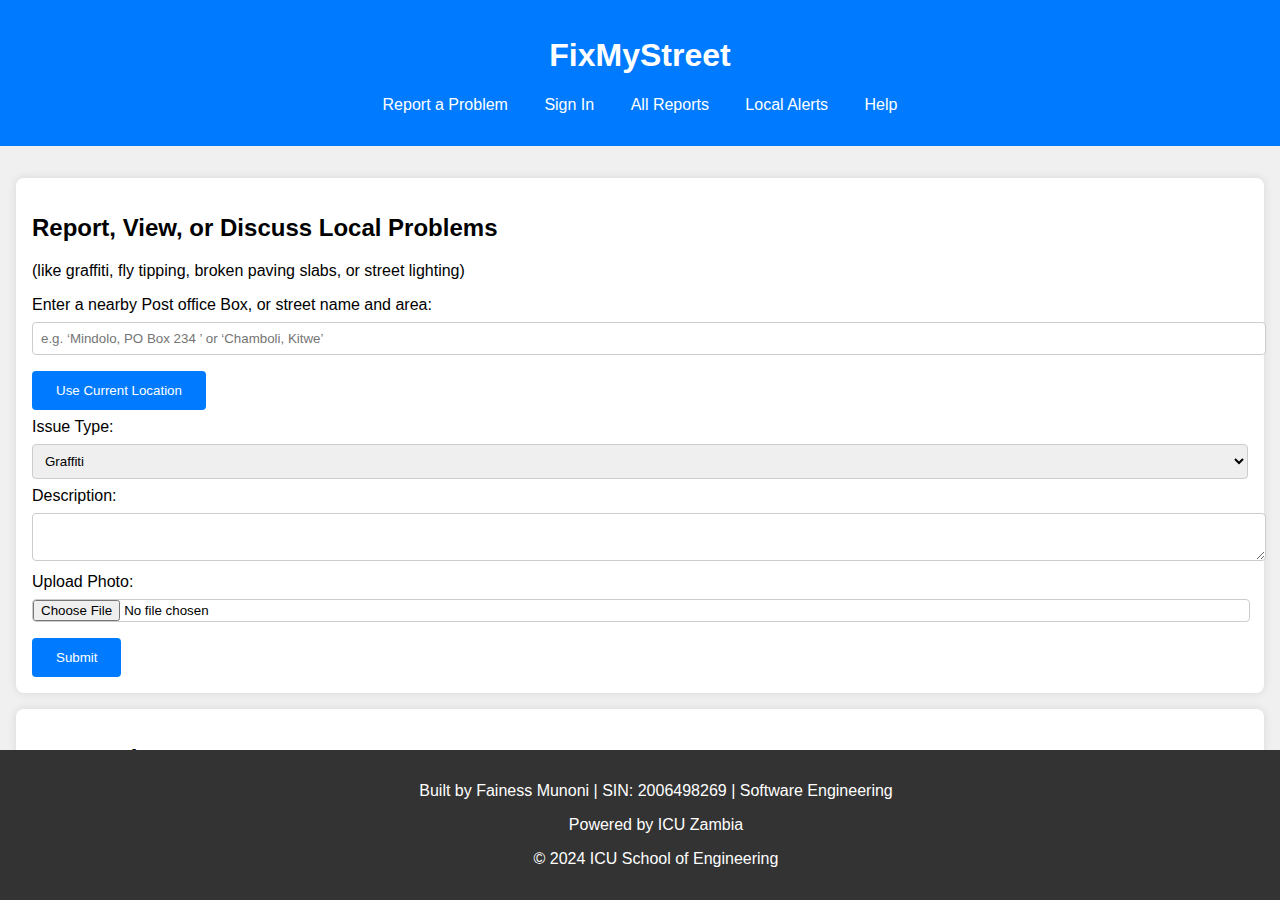
<file: index.html>
<!DOCTYPE html>
<html lang="en">
<head>
    <meta charset="UTF-8">
    <meta name="viewport" content="width=device-width, initial-scale=1.0">
    <title>FixMyStreet - Report a Problem</title>
    <link rel="stylesheet" href="css/styles.css">
</head>
<body>
    <header>
        <h1>FixMyStreet</h1>
        <nav>
            <ul>
                <li><a href="index.html">Report a Problem</a></li>
                <li><a href="sign-in.html">Sign In</a></li>
                <li><a href="all-reports.html">All Reports</a></li>
                <li><a href="local-alerts.html">Local Alerts</a></li>
                <li><a href="help.html">Help</a></li>
            </ul>
        </nav>
    </header>
    
    <main>
        <section id="report">
            <h2>Report, View, or Discuss Local Problems</h2>
            <p>(like graffiti, fly tipping, broken paving slabs, or street lighting)</p>
            <form id="reportForm">
                <label for="location">Enter a nearby Post office Box, or street name and area:</label>
                <input type="text" id="location" name="location" placeholder="e.g. ‘Mindolo, PO Box 234 ’ or ‘Chamboli, Kitwe’">
                <button type="button" onclick="getCurrentLocation()">Use Current Location</button>
                
                <label for="issueType">Issue Type:</label>
                <select id="issueType" name="issueType">
                    <option value="graffiti">Graffiti</option>
                    <option value="fly_tipping">Fly Tipping</option>
                    <option value="paving_slabs">Broken Paving Slabs</option>
                    <option value="street_lighting">Street Lighting</option>
                </select>

                <label for="description">Description:</label>
                <textarea id="description" name="description"></textarea>

                <label for="photo">Upload Photo:</label>
                <input type="file" id="photo" name="photo" accept="image/*">

                <button type="submit">Submit</button>
            </form>
        </section>

        <section id="reportedIssues">
            <h2>Reported Issues</h2>
            <div id="issueList"></div>
        </section>
    </main>
    
    <footer>
        
        <p>Built by Fainess Munoni | SIN: 2006498269 | Software Engineering</p>
         <p>Powered by ICU Zambia</p>
         <p>&copy; 2024 ICU School of Engineering</p>
     </footer>

    <script src="js/scripts.js"></script>
</body>
</html>
</file>
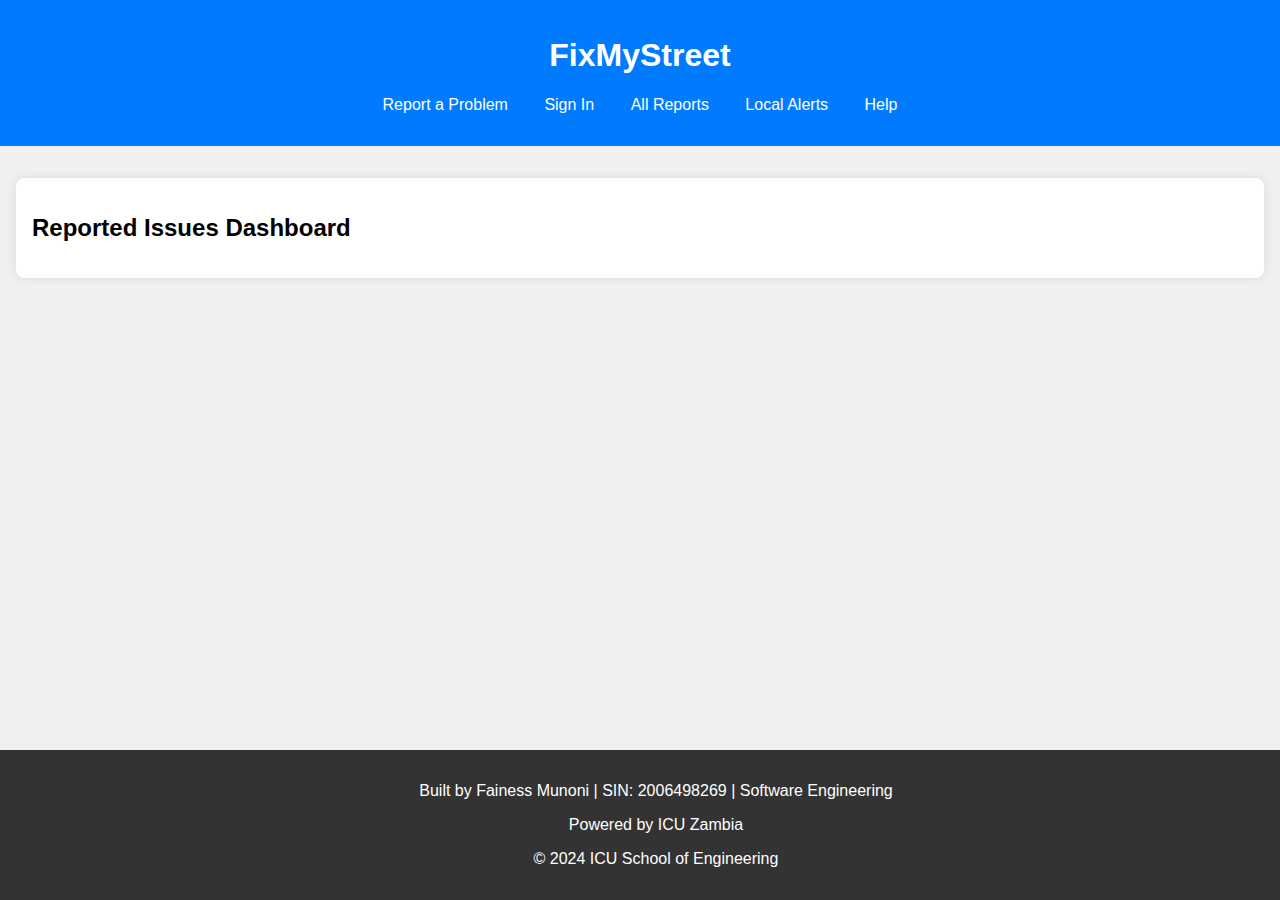
<file: all-reports.html>
<!DOCTYPE html>
<html lang="en">
<head>
    <meta charset="UTF-8">
    <meta name="viewport" content="width=device-width, initial-scale=1.0">
    <title>FixMyStreet - All Reports</title>
    <link rel="stylesheet" href="css/styles.css">
</head>
<body>
    <header>
        <h1>FixMyStreet</h1>
        <nav>
            <ul>
                <li><a href="index.html">Report a Problem</a></li>
                <li><a href="sign-in.html">Sign In</a></li>
                <li><a href="all-reports.html">All Reports</a></li>
                <li><a href="local-alerts.html">Local Alerts</a></li>
                <li><a href="help.html">Help</a></li>
            </ul>
        </nav>
    </header>
    
    <main>
        <section id="dashboard">
            <h2>Reported Issues Dashboard</h2>
            <div id="issueList"></div>
        </section>
    </main>
    
    <footer>
        
        <p>Built by Fainess Munoni | SIN: 2006498269 | Software Engineering</p>
         <p>Powered by ICU Zambia</p>
         <p>&copy; 2024 ICU School of Engineering</p>
     </footer>
    <script src="js/scripts.js"></script>
</body>
</html>
</file>
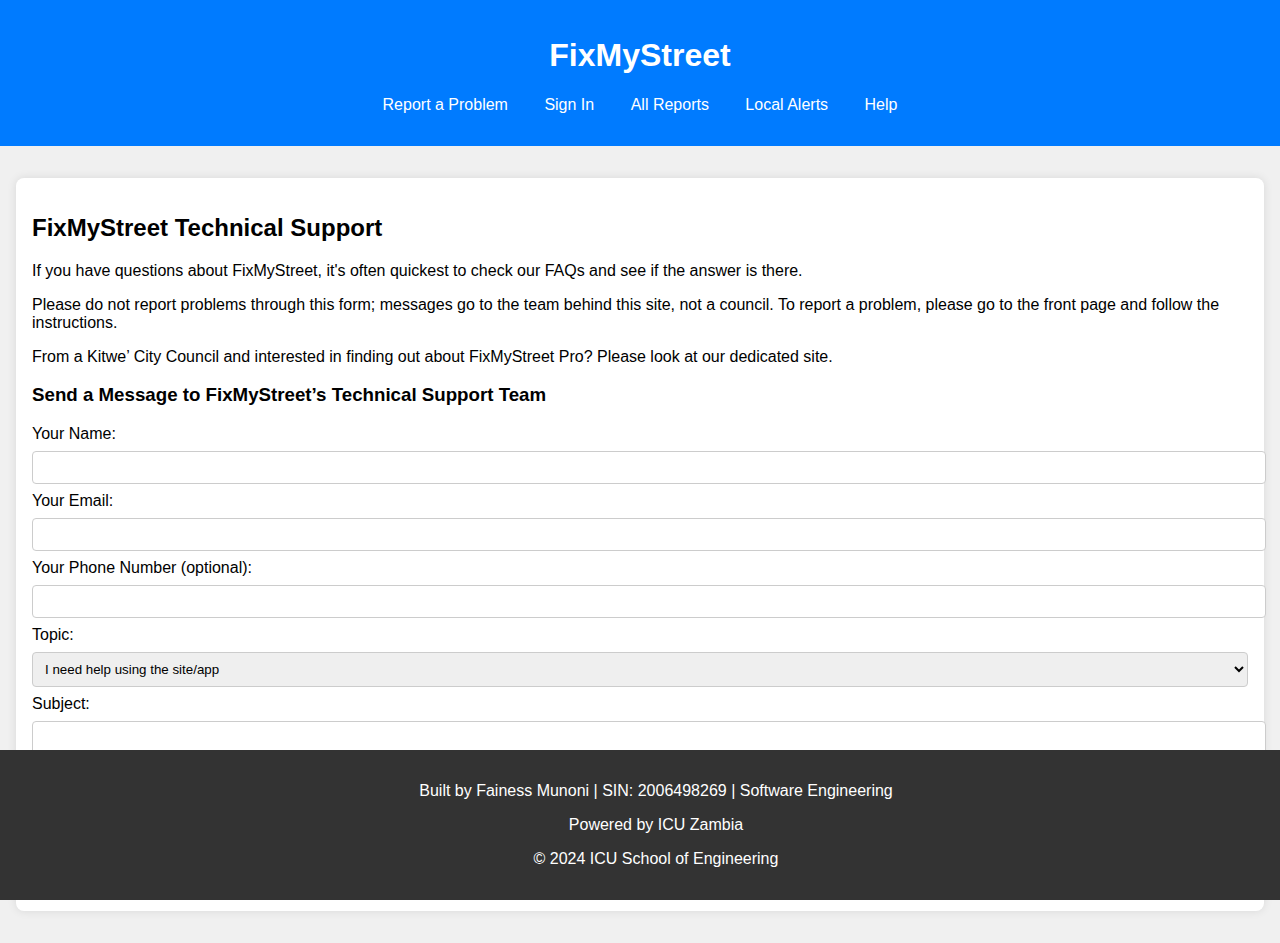
<file: help.html>
<!DOCTYPE html>
<html lang="en">
<head>
    <meta charset="UTF-8">
    <meta name="viewport" content="width=device-width, initial-scale=1.0">
    <title>FixMyStreet - Help</title>
    <link rel="stylesheet" href="css/styles.css">
</head>
<body>
    <header>
        <h1>FixMyStreet</h1>
        <nav>
            <ul>
                <li><a href="index.html">Report a Problem</a></li>
                <li><a href="sign-in.html">Sign In</a></li>
                <li><a href="all-reports.html">All Reports</a></li>
                <li><a href="local-alerts.html">Local Alerts</a></li>
                <li><a href="help.html">Help</a></li>
            </ul>
        </nav>
    </header>
    
    <main>
        <section id="help">
            <h2>FixMyStreet Technical Support</h2>
            <p>If you have questions about FixMyStreet, it's often quickest to check our FAQs and see if the answer is there.</p>
            <p>Please do not report problems through this form; messages go to the team behind this site, not a council. To report a problem, please go to the front page and follow the instructions.</p>
            <p>From a Kitwe’ City  Council and interested in finding out about FixMyStreet Pro? Please look at our dedicated site.</p>
            <h3>Send a Message to FixMyStreet’s Technical Support Team</h3>
            <form id="supportForm">
                <label for="name">Your Name:</label>
                <input type="text" id="name" name="name">

                <label for="email">Your Email:</label>
                <input type="email" id="email" name="email">

                <label for="phone">Your Phone Number (optional):</label>
                <input type="tel" id="phone" name="phone">

                <label for="topic">Topic:</label>
                <select id="topic" name="topic">
                    <option value="help">I need help using the site/app</option>
                    <option value="feedback">I have feedback about the site/app</option>
                    <option value="council">I am from a council</option>
                    <option value="question">I have a question for the FixMyStreet team</option>
                    <option value="report">I want to report a street problem</option>
                    <option value="unfixed">My street problem hasn’t been fixed</option>
                </select>

                <label for="subject">Subject:</label>
                <input type="text" id="subject" name="subject">

                <label for="message">Message:</label>
                <textarea id="message" name="message"></textarea>

                <button type="submit">Send Message</button>
            </form>
        </section>
    </main>
    
    <footer>
        
        <p>Built by Fainess Munoni | SIN: 2006498269 | Software Engineering</p>
         <p>Powered by ICU Zambia</p>
         <p>&copy; 2024 ICU School of Engineering</p>
     </footer>

    <script src="js/scripts.js"></script>
</body>
</html>
</file>
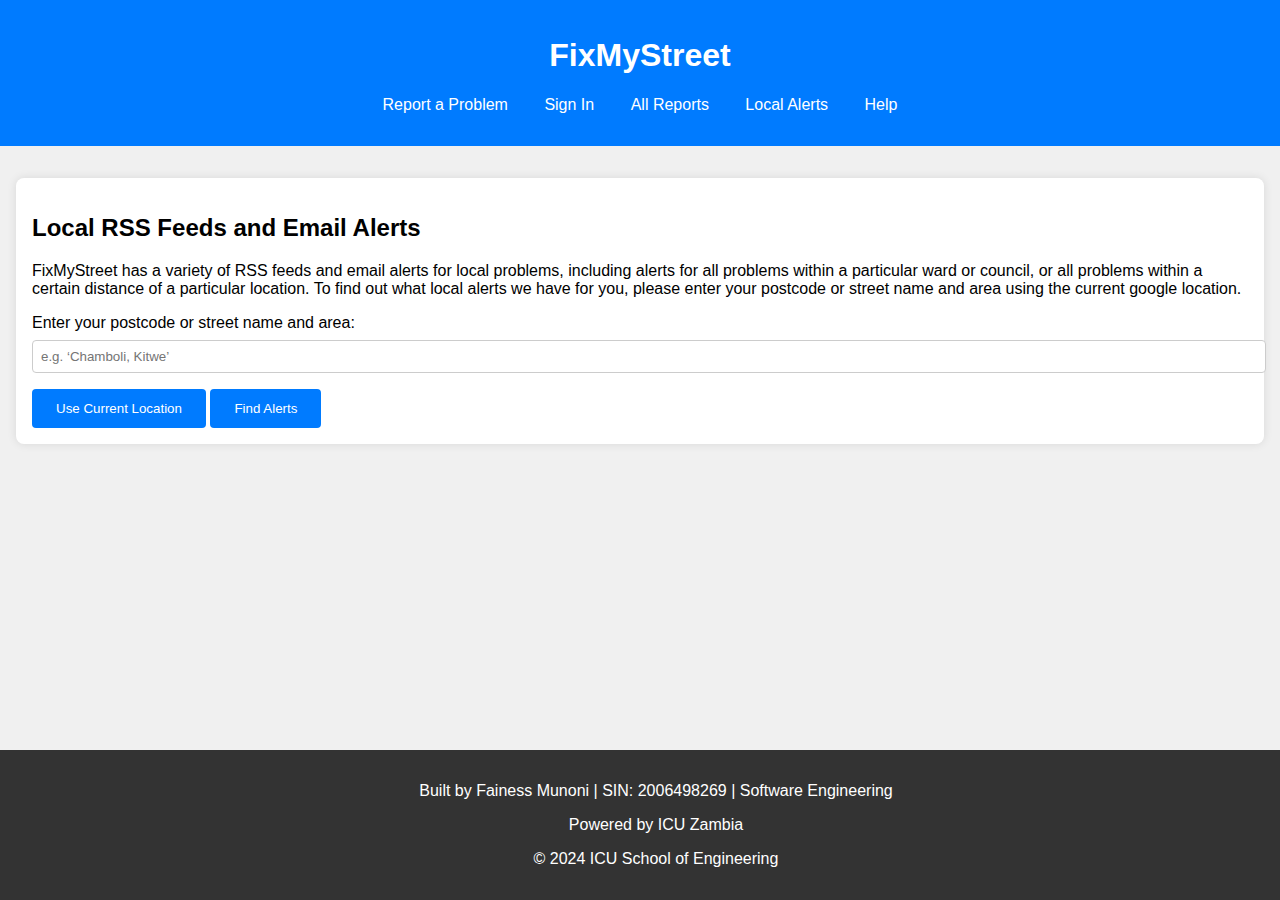
<file: local-alerts.html>
<!DOCTYPE html>
<html lang="en">
<head>
    <meta charset="UTF-8">
    <meta name="viewport" content="width=device-width, initial-scale=1.0">
    <title>FixMyStreet - Local Alerts</title>
    <link rel="stylesheet" href="css/styles.css">
</head>
<body>
    <header>
        <h1>FixMyStreet</h1>
        <nav>
            <ul>
                <li><a href="index.html">Report a Problem</a></li>
                <li><a href="sign-in.html">Sign In</a></li>
                <li><a href="all-reports.html">All Reports</a></li>
                <li><a href="local-alerts.html">Local Alerts</a></li>
                <li><a href="help.html">Help</a></li>
            </ul>
        </nav>
    </header>
    
    <main>
        <section id="localAlerts">
            <h2>Local RSS Feeds and Email Alerts</h2>
            <p>FixMyStreet has a variety of RSS feeds and email alerts for local problems, including alerts for all problems within a particular ward or council, or all problems within a certain distance of a particular location. To find out what local alerts we have for you, please enter your postcode or street name and area using the current google location.</p>
            <form id="alertsForm">
                <label for="alertLocation">Enter your postcode or street name and area:</label>
                <input type="text" id="alertLocation" name="alertLocation" placeholder="e.g. ‘Chamboli, Kitwe’">
                <button type="button" onclick="getCurrentLocation()">Use Current Location</button>
                <button type="submit">Find Alerts</button>
            </form>
        </section>
    </main>
    
    <footer>
        
        <p>Built by Fainess Munoni | SIN: 2006498269 | Software Engineering</p>
         <p>Powered by ICU Zambia</p>
         <p>&copy; 2024 ICU School of Engineering</p>
     </footer>

    <script src="js/scripts.js"></script>
</body>
</html>
</file>
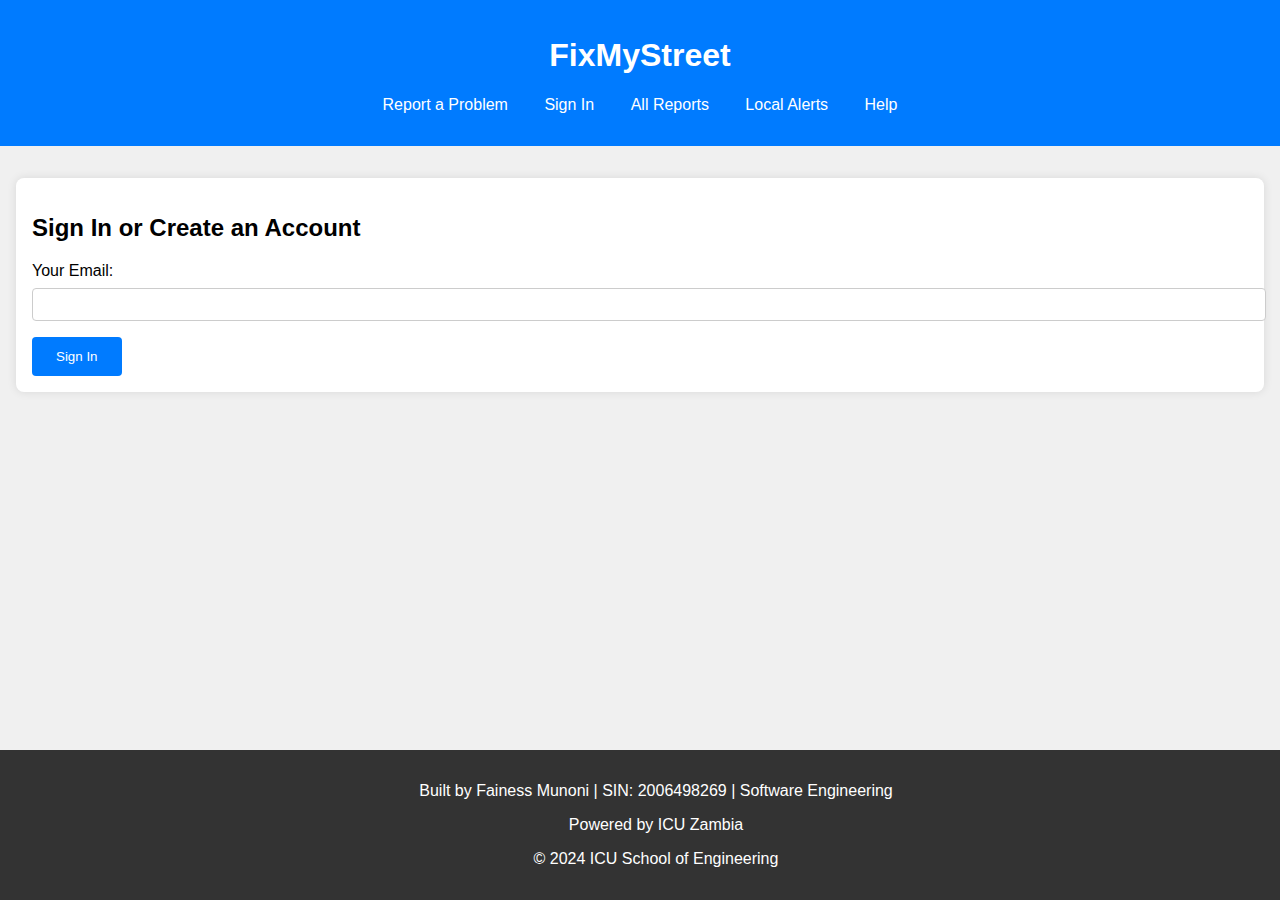
<file: sign-in.html>
<!DOCTYPE html>
<html lang="en">
<head>
    <meta charset="UTF-8">
    <meta name="viewport" content="width=device-width, initial-scale=1.0">
    <title>FixMyStreet - Sign In</title>
    <link rel="stylesheet" href="css/styles.css">
</head>
<body>
    <header>
        <h1>FixMyStreet</h1>
        <nav>
            <ul>
                <li><a href="index.html">Report a Problem</a></li>
                <li><a href="sign-in.html">Sign In</a></li>
                <li><a href="all-reports.html">All Reports</a></li>
                <li><a href="local-alerts.html">Local Alerts</a></li>
                <li><a href="help.html">Help</a></li>
            </ul>
        </nav>
    </header>
    
    <main>
        <section id="signIn">
            <h2>Sign In or Create an Account</h2>
            <form id="signInForm">
                <label for="email">Your Email:</label>
                <input type="email" id="email" name="email">
                <button type="submit">Sign In</button>
            </form>
        </section>
    </main>
    
    <footer>
        
        <p>Built by Fainess Munoni | SIN: 2006498269 | Software Engineering</p>
         <p>Powered by ICU Zambia</p>
         <p>&copy; 2024 ICU School of Engineering</p>
     </footer>

    <script src="js/scripts.js"></script>
</body>
</html>
</file>
<file: css/styles.css>
/* Basic styles for FixMyStreet */

body {
    font-family: Arial, sans-serif;
    margin: 0;
    padding: 0;
    background-color: #f0f0f0;
}

header {
    background-color: #007BFF;
    color: white;
    padding: 1rem;
    text-align: center;
}

nav ul {
    list-style: none;
    padding: 0;
}

nav ul li {
    display: inline;
    margin: 0 1rem;
}

nav ul li a {
    color: white;
    text-decoration: none;
}

main {
    padding: 1rem;
}

section {
    background-color: white;
    margin: 1rem 0;
    padding: 1rem;
    border-radius: 8px;
    box-shadow: 0 0 10px rgba(0, 0, 0, 0.1);
}

form label {
    display: block;
    margin-top: 0.5rem;
}

form input, form textarea, form select {
    width: 100%;
    padding: 0.5rem;
    margin-top: 0.5rem;
    border: 1px solid #ccc;
    border-radius: 4px;
}

form input[type="file"] {
    padding: 0;
}

form button {
    background-color: #007BFF;
    color: white;
    border: none;
    padding: 0.75rem 1.5rem;
    margin-top: 1rem;
    cursor: pointer;
    border-radius: 4px;
}

form button:hover {
    background-color: #0056b3;
}

footer {
    background-color: #333;
    color: white;
    text-align: center;
    padding: 1rem;
    position: fixed;
    bottom: 0;
    width: 100%;
}

#issueList {
    margin-top: 1rem;
}

.issueItem img {
    max-width: 150px;
    max-height: 150px;
    display: block;
    margin-top: 0.5rem;
}
</file>
